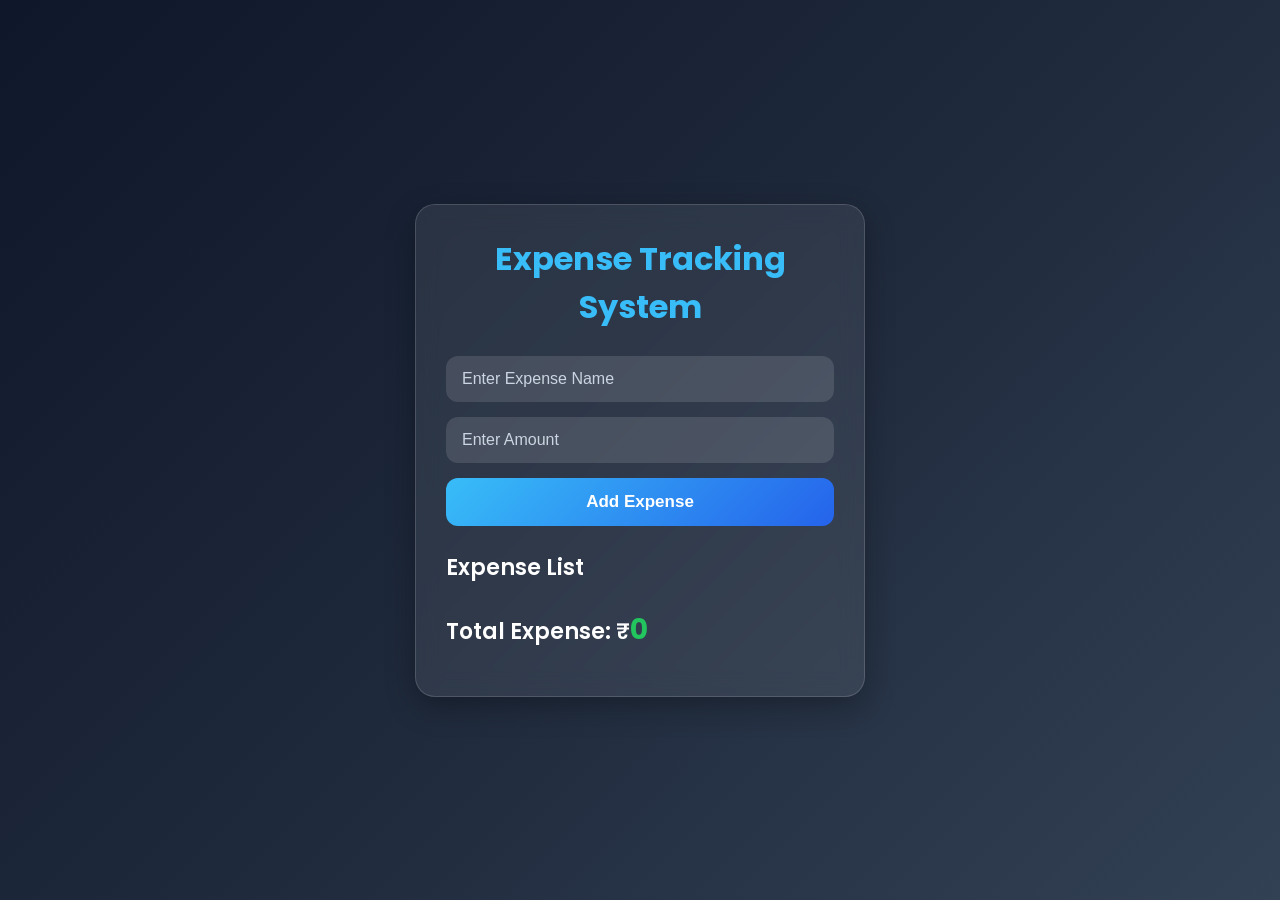
<file: index.html>
<!DOCTYPE html>
<html lang="en">
<head>
    <meta charset="UTF-8">
    <meta name="viewport" content="width=device-width, initial-scale=1.0">
    <title>Expense Tracker</title>
    <link rel="stylesheet" href="style1.css">
</head>
<body>

    <div class="container">
        <h1>Expense Tracking System</h1>

        <div class="input-section">
            <input type="text" id="Name" placeholder="Enter Expense Name">

            <input type="number" id="Amount" placeholder="Enter Amount">

            <button id="addBtn">Add Expense</button>
        </div>

        <h2>Expense List</h2>

        <ul id="expenseList"></ul>

        <h2>Total Expense: ₹<span id="total">0</span></h2>
    </div>

    <script src="script.js"></script>
</body>
</html>
</file>
<file: style1.css>
/* Google Font */
@import url('https://fonts.googleapis.com/css2?family=Poppins:wght@300;400;500;600;700&display=swap');

*{
    margin: 0;
    padding: 0;
    box-sizing: border-box;
}

body{
    font-family: 'Poppins', sans-serif;
    min-height: 100vh;
    display: flex;
    justify-content: center;
    align-items: center;
    background: linear-gradient(135deg, #0f172a, #1e293b, #334155);
    padding: 20px;
}

/* Main Container */
.container{
    width: 100%;
    max-width: 450px;
    background: rgba(255,255,255,0.08);
    backdrop-filter: blur(12px);
    border: 1px solid rgba(255,255,255,0.15);
    border-radius: 20px;
    padding: 30px;
    box-shadow: 0 10px 30px rgba(0,0,0,0.3);
    color: white;
    animation: fadeIn 0.8s ease;
}

/* Heading */
.container h1{
    text-align: center;
    margin-bottom: 25px;
    font-size: 32px;
    font-weight: 700;
    color: #38bdf8;
}

.container h2{
    margin-top: 25px;
    margin-bottom: 15px;
    font-size: 22px;
    font-weight: 600;
}

/* Input Section */
.input-section{
    display: flex;
    flex-direction: column;
    gap: 15px;
}

/* Input Fields */
.input-section input{
    padding: 14px 16px;
    border: none;
    border-radius: 12px;
    outline: none;
    font-size: 16px;
    background: rgba(255,255,255,0.12);
    color: white;
    transition: 0.3s;
}

.input-section input::placeholder{
    color: #cbd5e1;
}

.input-section input:focus{
    background: rgba(255,255,255,0.2);
    border: 1px solid #38bdf8;
    transform: scale(1.02);
}

/* Add Button */
#addBtn{
    padding: 14px;
    border: none;
    border-radius: 12px;
    background: linear-gradient(135deg, #38bdf8, #2563eb);
    color: white;
    font-size: 17px;
    font-weight: 600;
    cursor: pointer;
    transition: 0.3s;
}

#addBtn:hover{
    transform: translateY(-2px);
    box-shadow: 0 8px 20px rgba(56,189,248,0.4);
}

/* Expense List */
#expenseList{
    list-style: none;
    margin-top: 10px;
}

/* Expense Item */
.expense-item{
    display: flex;
    justify-content: space-between;
    align-items: center;
    background: rgba(255,255,255,0.1);
    padding: 14px 16px;
    border-radius: 14px;
    margin-bottom: 12px;
    animation: slideIn 0.4s ease;
    transition: 0.3s;
}

.expense-item:hover{
    transform: scale(1.02);
    background: rgba(255,255,255,0.15);
}

/* Expense Text */
.expense-item span{
    font-size: 16px;
    font-weight: 500;
}

/* Delete Button */
.delete-btn{
    border: none;
    background: linear-gradient(135deg, #ef4444, #dc2626);
    color: white;
    padding: 8px 14px;
    border-radius: 10px;
    cursor: pointer;
    font-weight: 600;
    transition: 0.3s;
}

.delete-btn:hover{
    transform: scale(1.05);
    box-shadow: 0 5px 15px rgba(239,68,68,0.4);
}

/* Total Expense */
#total{
    color: #22c55e;
    font-size: 28px;
    font-weight: bold;
}

/* Animations */
@keyframes fadeIn{
    from{
        opacity: 0;
        transform: translateY(20px);
    }
    to{
        opacity: 1;
        transform: translateY(0);
    }
}

@keyframes slideIn{
    from{
        opacity: 0;
        transform: translateX(-20px);
    }
    to{
        opacity: 1;
        transform: translateX(0);
    }
}

/* Responsive */
@media(max-width: 500px){

    .container{
        padding: 22px;
    }

    .container h1{
        font-size: 26px;
    }

    .expense-item{
        flex-direction: column;
        gap: 10px;
        align-items: flex-start;
    }

    .delete-btn{
        width: 100%;
    }
}
</file>
